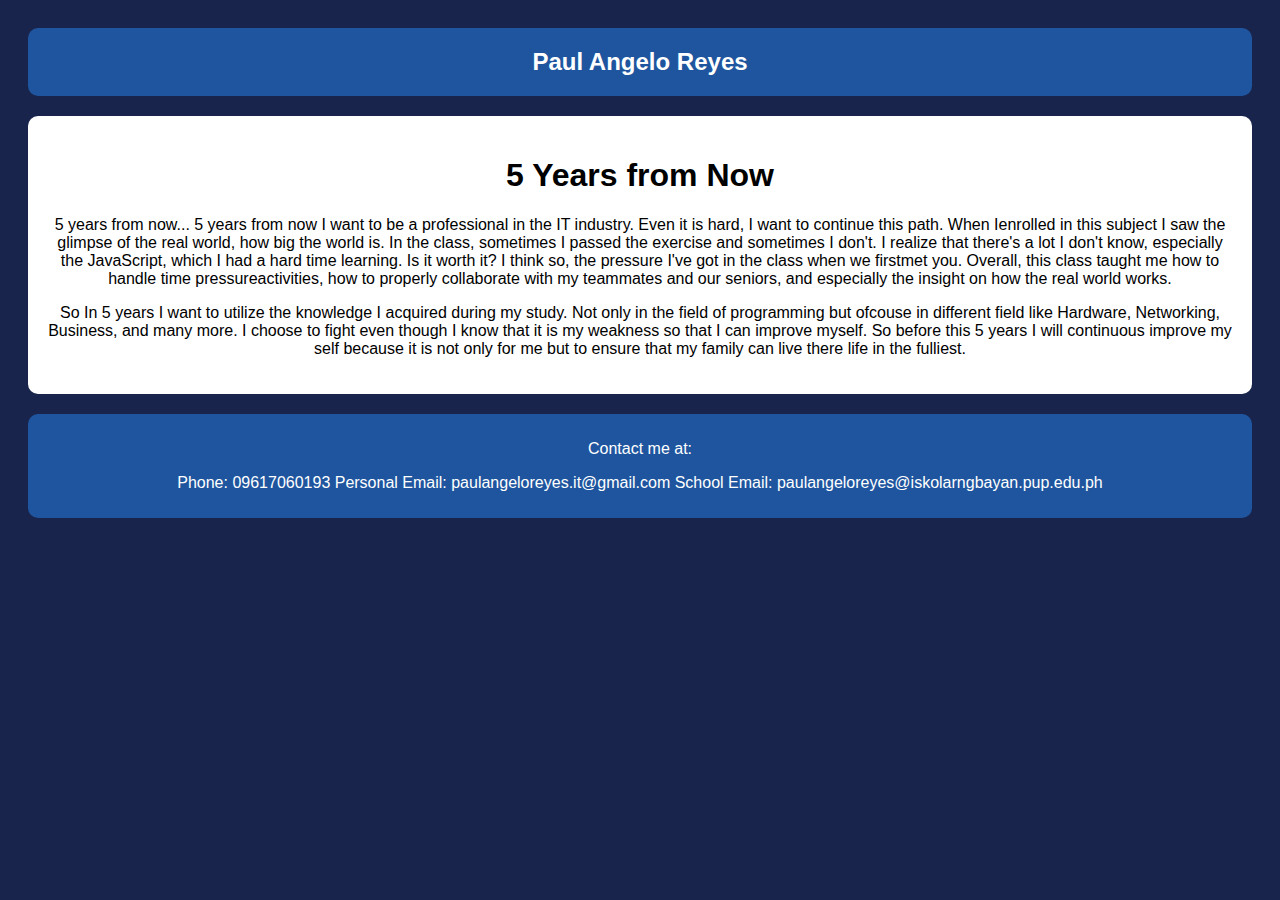
<file: works/5years.html>
<!DOCTYPE html>
<html lang="en">
  <head>
    <meta charset="UTF-8" />
    <meta name="viewport" content="width=device-width, initial-scale=1.0" />
    <title>5 Years from Now</title>
    <link rel="stylesheet" href="../styles/5years_styles.css" />
  </head>
  <body>
    <header>
      <div class="name">
        <h2>Paul Angelo Reyes</h2>
      </div>
    </header>

    <div class="introduction">
      <h1>5 Years from Now</h1>
      <div>
        <p>
          5 years from now... 5 years from now I want to be a professional in
          the IT industry. Even it is hard, I want to continue this path. When
          Ienrolled in this subject I saw the glimpse of the real world, how 
          big the world is. In the class, sometimes I passed the exercise and
          sometimes I don't. I realize that there's a lot I don't know,
          especially the JavaScript, which I had a hard time learning. Is it
          worth it? I think so, the pressure I've got in the class when we
          firstmet you. Overall, this class taught me how to handle time
          pressureactivities, how to properly collaborate with my teammates and
          our seniors, and especially the insight on how the real world works.
        </p>
        <p>
          So In 5 years I want to utilize the knowledge I acquired during my
          study. Not only in the field of programming but ofcouse in different
          field like Hardware, Networking, Business, and many more. I choose to
          fight even though I know that it is my weakness so that I can improve
          myself. So before this 5 years I will continuous improve my self
          because it is not only for me but to ensure that my family can live
          there life in the fulliest.
        </p>
      </div>
    </div>
    <footer>
      <div>
        <p>Contact me at:</p>
        <p>
          Phone: 09617060193 Personal 
          Email: paulangeloreyes.it@gmail.com School
          Email: paulangeloreyes@iskolarngbayan.pup.edu.ph
        </p>
      </div>
    </footer>
  </body>
</html>
</file>
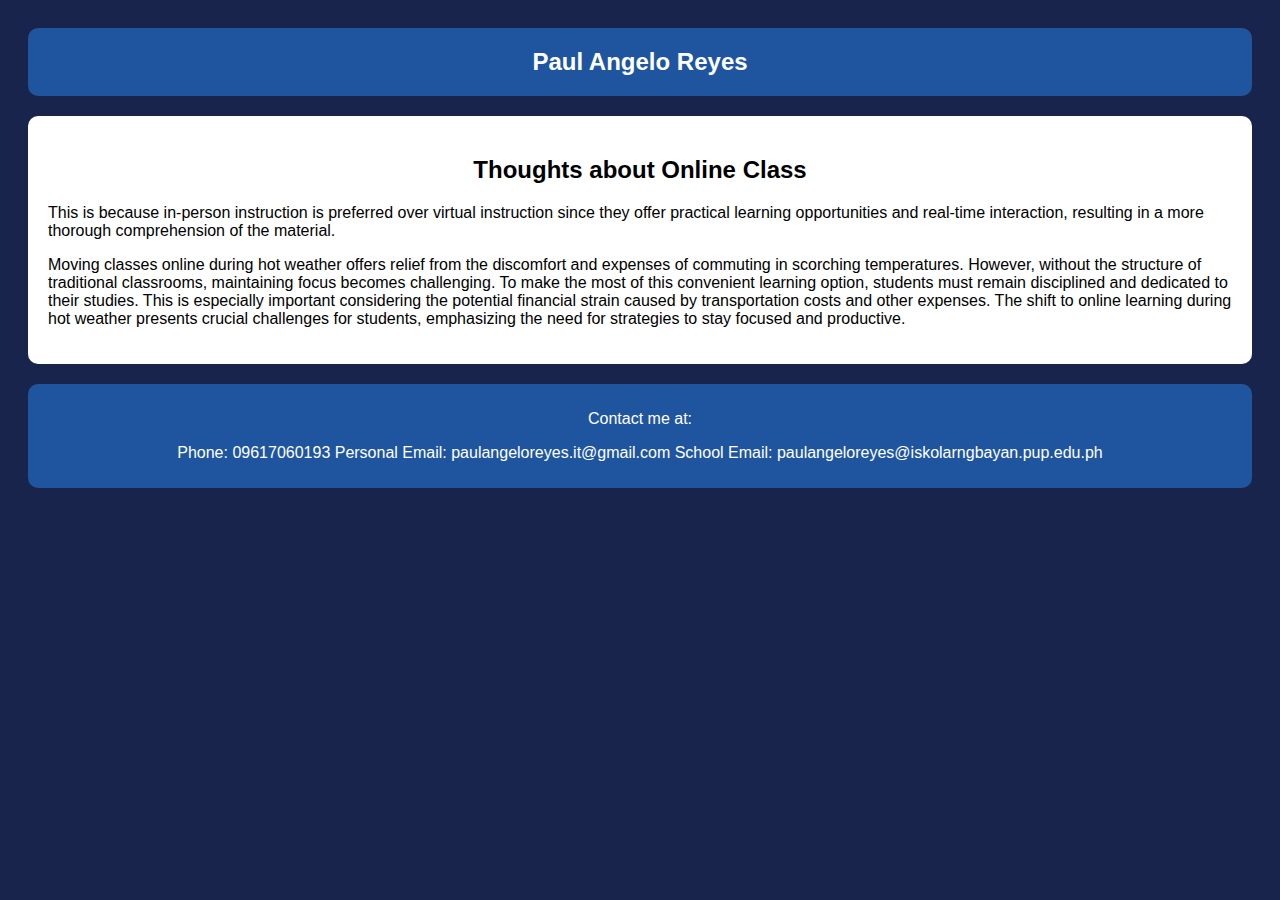
<file: works/Online_class.html>
<!DOCTYPE html>
<html lang="en">
  <head>
    <meta charset="UTF-8" />
    <meta name="viewport" content="width=device-width, initial-scale=1.0" />
    <title>Thoughts about Online Class</title>
    <link rel="stylesheet" href="../styles/Online_class_styles.css" />
  </head>
  <body>
    <header>
      <div class="name">
        <h2>Paul Angelo Reyes</h2>
      </div>
    </header>

    <div class="introduction">
      <h2>Thoughts about Online Class</h2>
      <div id="reasons">
        <p>
          This is because in-person instruction is preferred over virtual
          instruction since they offer practical learning opportunities and
          real-time interaction, resulting in a more thorough comprehension of
          the material.
        </p>
        <p>
          Moving classes online during hot weather offers relief from the
          discomfort and expenses of commuting in scorching temperatures.
          However, without the structure of traditional classrooms, maintaining
          focus becomes challenging. To make the most of this convenient
          learning option, students must remain disciplined and dedicated to
          their studies. This is especially important considering the potential
          financial strain caused by transportation costs and other expenses.
          The shift to online learning during hot weather presents crucial
          challenges for students, emphasizing the need for strategies to stay
          focused and productive.
        </p>
      </div>
    </div>

    <footer>
      <div>
        <p>Contact me at:</p>
        <p>
          Phone: 09617060193 Personal Email: paulangeloreyes.it@gmail.com School
          Email: paulangeloreyes@iskolarngbayan.pup.edu.ph
        </p>
      </div>
    </footer>
  </body>
</html>
</file>
<file: styles/5years_styles.css>
body {
    font-family: Arial, sans-serif;
    background-color: #18244c;
    display: grid;
    grid-template-areas:
        "header"
        "introduction"
        "footer";
    gap: 20px;
    padding: 20px;
}

header {
    grid-area: header;
    background-color: #1e559e;
    padding: 20px;
    text-align: center;
    border-radius: 10px;
    color: #ffffff;
}

.name h2 {
    margin: 0;
}

.introduction {
    grid-area: introduction;
    padding: 20px;
    text-align: center;
    background-color: #ffffff;
    border-radius: 10px;
    color: #000000;
}

footer {
    grid-area: footer;
    background-color: #1e559e;
    color: #ffffff;
    text-align: center;
    padding: 10px;
    border-radius: 10px;
}

@media (max-width: 320px) {
    body {
        grid-template-areas:
            "header"
            "introduction"
            "footer";
    }
}

@media (min-width: 321px) and (max-width: 375px) {
    body {
        grid-template-areas:
            "header"
            "introduction"
            "footer";
    }
}

@media (min-width: 376px) and (max-width: 425px) {
    body {
        grid-template-areas:
            "header"
            "introduction"
            "footer";
    }
}

@media (min-width: 426px) and (max-width: 768px) {
    body {
        grid-template-areas:
            "header"
            "introduction"
            "footer";
    }
}

@media (min-width: 769px) and (max-width: 1024px) {
    body {
        grid-template-areas:
            "header"
            "introduction"
            "footer";
    }
}
</file>
<file: styles/Online_class_styles.css>
body {
    font-family: Arial, sans-serif;
    background-color: #18244c;
    display: grid;
    grid-template-areas:
        "header"
        "introduction"
        "footer";
    gap: 20px;
    padding: 20px;
}

header {
    grid-area: header;
    background-color: #1e559e;
    padding: 20px;
    text-align: center;
    border-radius: 10px;
    color: #ffffff;
}

.name h2 {
    margin: 0;
}

.introduction {
    grid-area: introduction;
    padding: 20px;
    text-align: center;
    background-color: #ffffff;
    border-radius: 10px;
    color: #000000;
}

#reasons p {
    text-align: left;
}

footer {
    grid-area: footer;
    background-color: #1e559e;
    color: #ffffff;
    text-align: center;
    padding: 10px;
    border-radius: 10px;
}

@media (max-width: 320px) {
    body {
        grid-template-areas:
            "header"
            "introduction"
            "footer";
    }
}

@media (min-width: 321px) and (max-width: 375px) {
    body {
        grid-template-areas:
            "header"
            "introduction"
            "footer";
    }
}

@media (min-width: 376px) and (max-width: 425px) {
    body {
        grid-template-areas:
            "header"
            "introduction"
            "footer";
    }
}

@media (min-width: 426px) and (max-width: 768px) {
    body {
        grid-template-areas:
            "header"
            "introduction"
            "footer";
    }
}

@media (min-width: 769px) and (max-width: 1024px) {
    body {
        grid-template-areas:
            "header"
            "introduction"
            "footer";
    }
}
</file>
